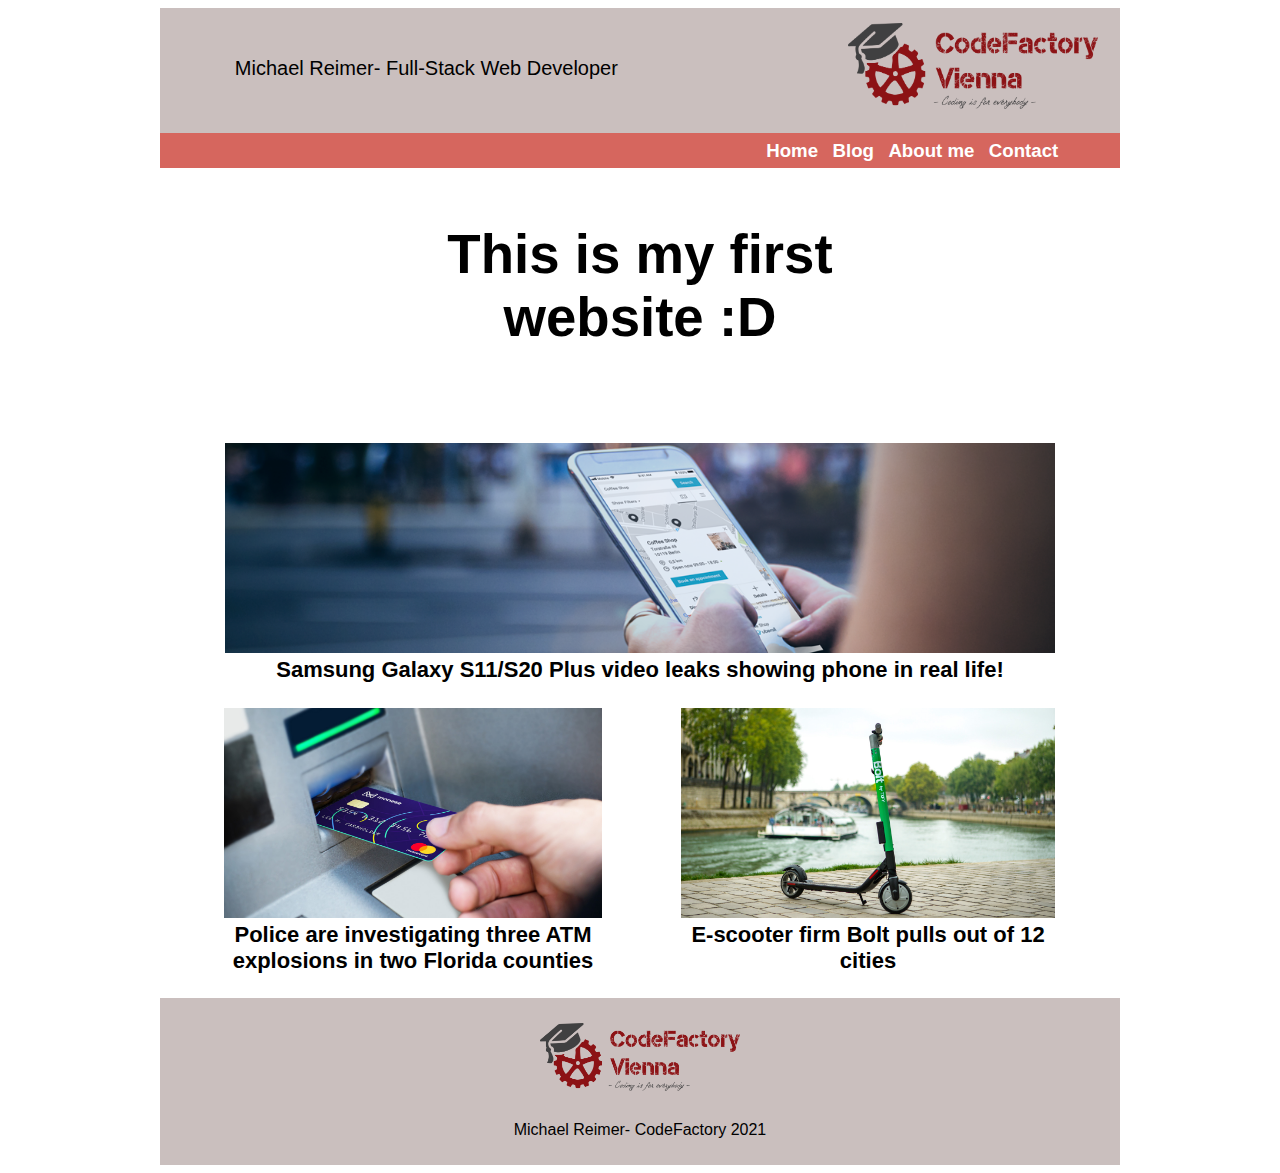
<file: index.html>
<!DOCTYPE html>
<html lang="en">
<head>
    <meta charset="UTF-8">
    <meta http-equiv="X-UA-Compatible" content="IE=edge">
    <meta name="viewport" content="width=device-width, initial-scale=1.0">
    <link rel="stylesheet" type="text/css" href="general-stylsheet.css">
    <title>My first homepage</title>
</head>
<body>
    <div class="content">
        <header> <!-- header contains a banner div with 2 divs inside, one for the text, one for the logo; plus the nav bar -->
            <div id="banner"> <!-- whole banner div for the header section -->
                <div id=bannerbox1> <!-- outer box for the left banner text to position the text box inside -->
                    <div id="bannertext"> <!-- innter box for left side banner text -->
                        <p>Michael Reimer- Full-Stack Web Developer</p>
                    </div>
                </div>
                <div id=bannerbox2> <!-- outer box for the right bannerlogo box positioning -->
                    <div id="bannerlogo"> <!-- nnter box for right side banner logo -->
                        <img src="logo.png" alt="Logo">
                    </div>
                </div>
            </div>
            <div> <!-- Navbar div -->
                <nav>  
                    <ul>
                        <li><a href="/" class="nav-link">Home</a></li>
                        <li><a href="/link" class="nav-link">Blog</a></li>
                        <li><a href="/link" class="nav-link">About me</a></li>
                        <li><a href="/link" class="nav-link">Contact</a></li>
                    </ul>
                </nav>
            </div>
        </header>
    <main>
        <section> <!-- Hero Section -->
            <div>
                <h3>This is my first<br>website :D</h3>
            </div>
        </section>
        <article>
            <div class="article1"> <!-- created a div class "article1" that goes across the page -->
                <div class="acrosspageimg"> <!-- acrosspageimg class for img box sizing -->
                    <img src="Phone.png" alt="Phone">
                    <h2>Samsung Galaxy S11/S20 Plus video leaks showing phone in real life!</h2>
                </div>
            </div>
        </article>
        <div class="article2"> <!-- created a div class "article2" that only uses approx. half the page -->
                <article>
                    <div class="articlesmall"> <!-- articlesmall = div inside article2 to size half page width articles -->
                        <div class="halfpageimg"> <!-- halfpageimg class for img box sizing -->
                            <img src="Debit_card_ATM.jpg" alt="Debit-Card">
                        </div>
                        <h2>Police are investigating three ATM explosions in two Florida counties</h2>
                    </div>
                </article>
                <article>
                    <div class="articlesmall">
                        <div class="halfpageimg">
                            <img src="Taxify-Scooters.jpg" alt="Taxify-Scooters">
                        </div>
                        <h2>E-scooter firm Bolt pulls out of 12 cities</h2>
                    </div>
                </article>
        </div>
    </main>
    <footer>
        <img src="logo.png" alt="logo">
        <p>Michael Reimer- CodeFactory 2021</p>
    </footer>
</div>
</body>
</html>
</file>
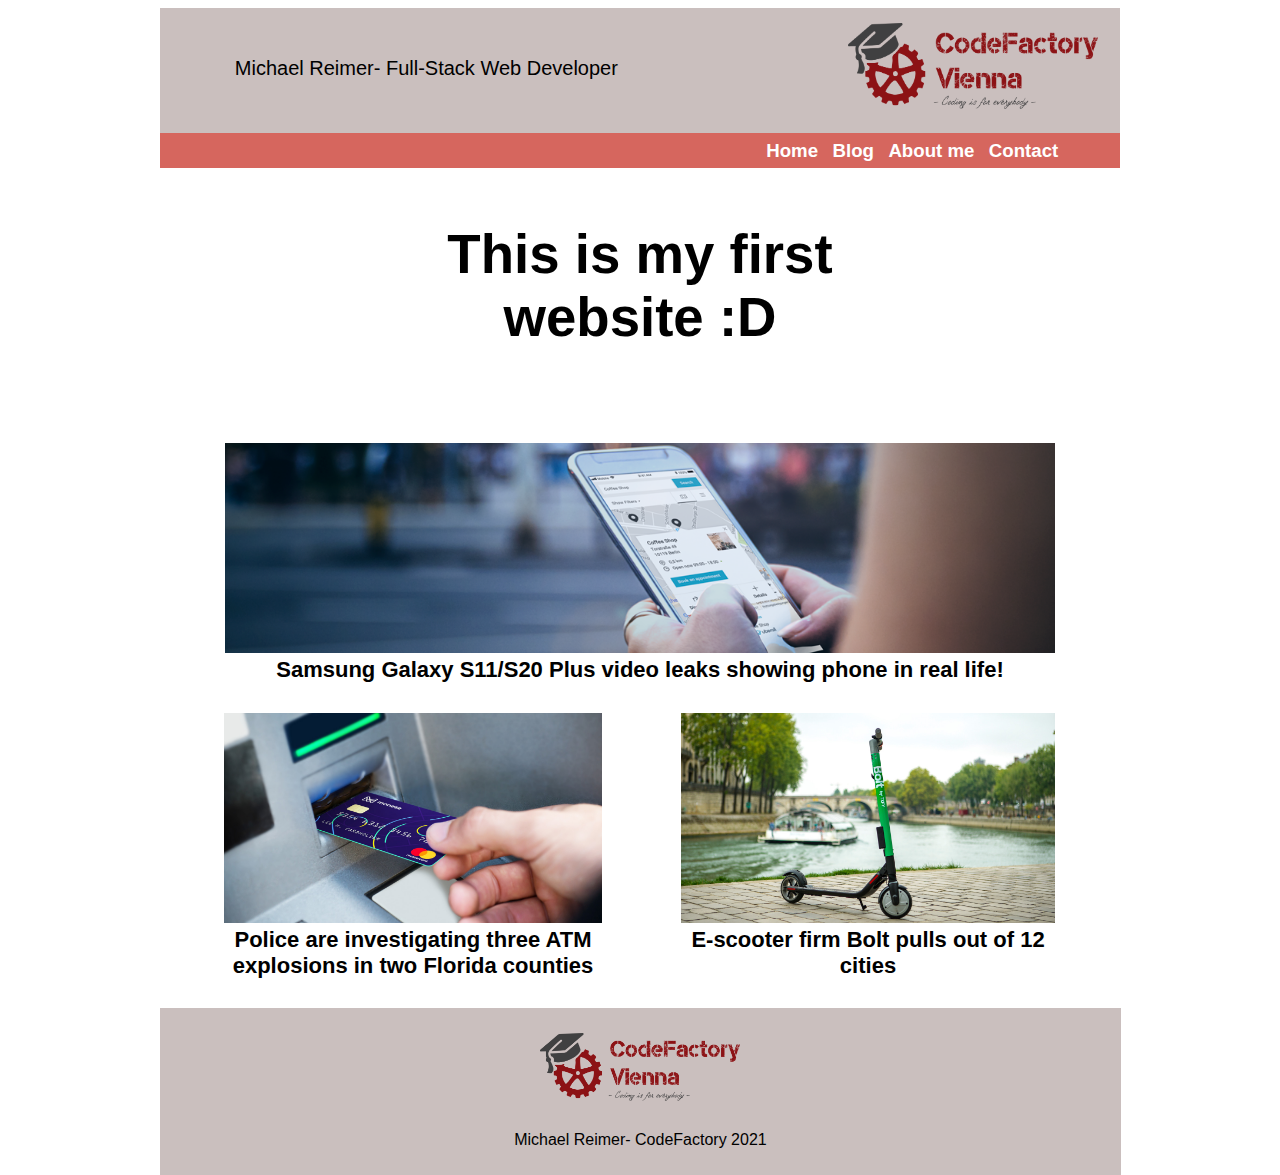
<file: html/index.html>
<!DOCTYPE html>
<html lang="en">
<head>
    <meta charset="UTF-8">
    <meta http-equiv="X-UA-Compatible" content="IE=edge">
    <meta name="viewport" content="width=device-width, initial-scale=1.0">
    <link rel="stylesheet" type="text/css" href="/css/index.css">
    <title>My first homepage</title>
</head>
<body>
    <div class="content">
        <header> <!-- header contains a banner div with 2 divs inside, one for the text, one for the logo; plus the nav bar -->
            <div id="banner"> <!-- whole banner div for the header section -->
                <div id=bannerbox1> <!-- outer box for the left banner text to position the text box inside -->
                    <div id="bannertext"> <!-- innter box for left side banner text -->
                        <p>Michael Reimer- Full-Stack Web Developer</p>
                    </div>
                </div>
                <div id=bannerbox2> <!-- outer box for the right bannerlogo box positioning -->
                    <div id="bannerlogo"> <!-- nnter box for right side banner logo -->
                        <img src="/img/logo.png" alt="Logo">
                    </div>
                </div>
            </div>
            <div> <!-- Navbar div -->
                <nav>  
                    <ul>
                        <li><a href="index.html" class="nav-link">Home</a></li>
                        <li><a href="blog.html" class="nav-link">Blog</a></li>
                        <li><a href="about_me.html" class="nav-link">About me</a></li>
                        <li><a href="contact.html" class="nav-link">Contact</a></li>
                    </ul>
                </nav>
            </div>
        </header>
        <main>
            <section> <!-- Hero Section -->
                <div>
                    <h3>This is my first<br>website :D</h3>
                </div>
            </section>
            <article>
                <div class="article1"> <!-- created a div class "article1" that goes across the page -->
                    <div class="acrosspageimg"> <!-- acrosspageimg class for img box sizing -->
                        <img src="/img/Phone.png" alt="Phone">
                        <h2>Samsung Galaxy S11/S20 Plus video leaks showing phone in real life!</h2>
                    </div>
                </div>
            </article>
            <div class="article2"> <!-- created a div class "article2" that only uses approx. half the page -->
                <article>
                    <div class="articlesmall" id="small1"> <!-- articlesmall = div inside article2 to size half page width articles -->
                        <div class="halfpageimg"> <!-- halfpageimg class for img box sizing -->
                            <img src="/img/Debit_card_ATM.jpg" alt="Debit-Card">
                        </div>
                        <h2>Police are investigating three ATM explosions in two Florida counties</h2>
                    </div>
                </article>
                <article>
                    <div class="articlesmall" id="small2">
                        <div class="halfpageimg">
                            <img src="/img/Taxify-Scooters.jpg" alt="Taxify-Scooters">
                        </div>
                        <h2>E-scooter firm Bolt pulls out of 12 cities</h2>
                    </div>
                </article>
            </div>
        </main>
        <footer>
        <img src="/img/logo.png" alt="logo">
        <p>Michael Reimer- CodeFactory 2021</p>
        </footer>
    </div>
</body>
</html>
</file>
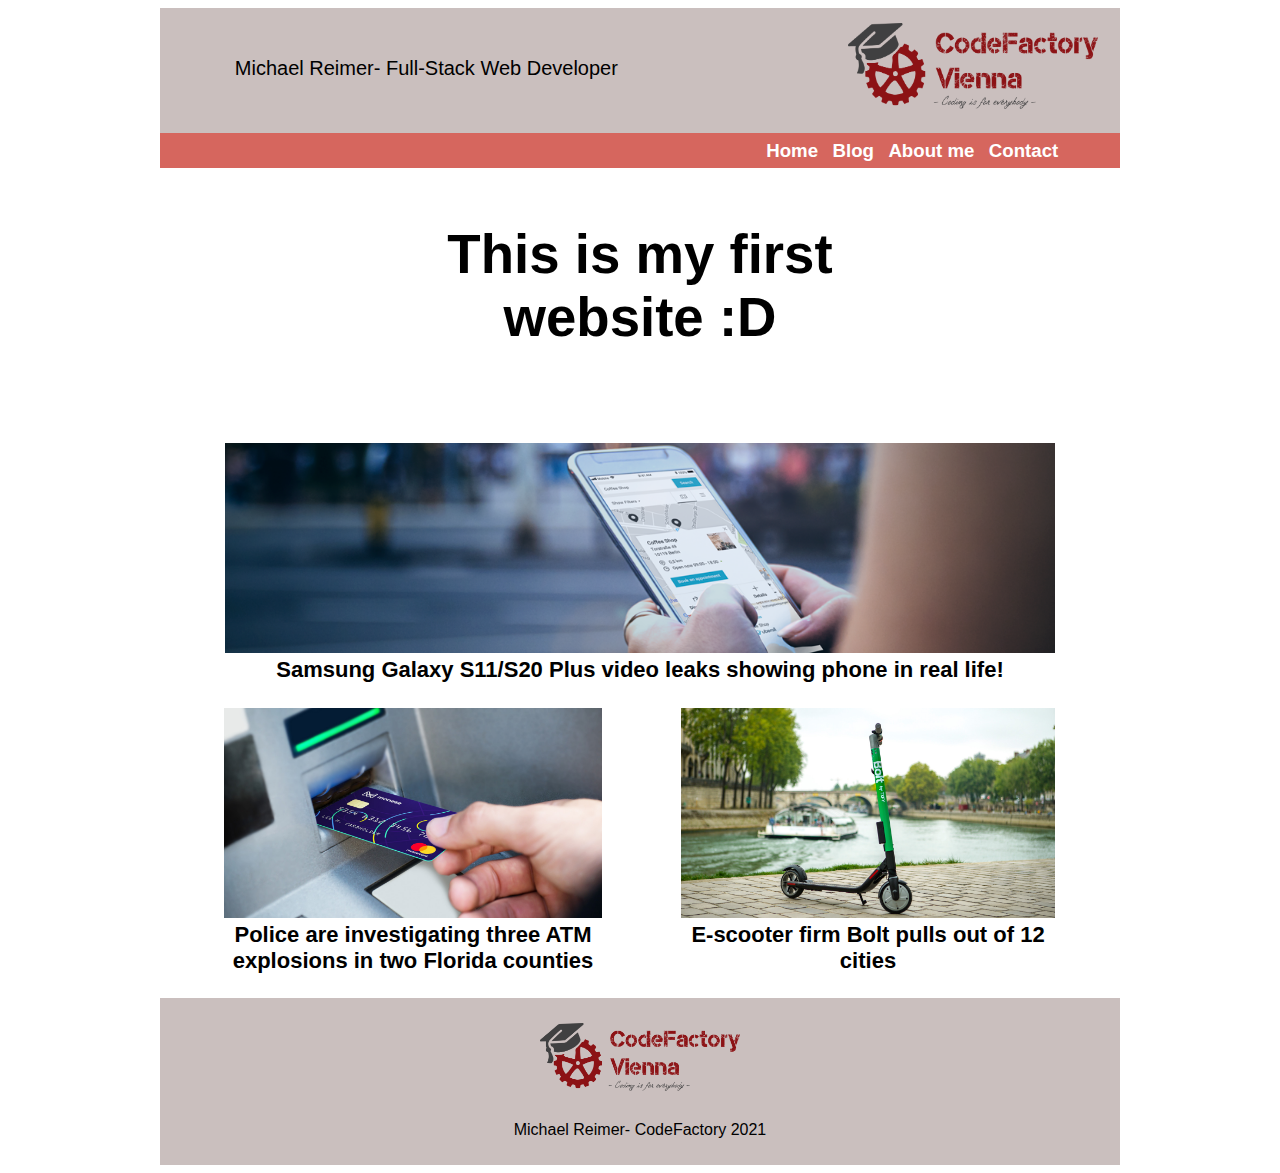
<file: about_me.html>
<!DOCTYPE html>
<html lang="en">
<head>
    <meta charset="UTF-8">
    <meta http-equiv="X-UA-Compatible" content="IE=edge">
    <meta name="viewport" content="width=device-width, initial-scale=1.0">
    <link rel="stylesheet" type="text/css" href="about_me.css">
    <title>My first homepage</title>
</head>
<body>
    <div class="content">
        <header> <!-- header contains a banner div with 2 divs inside, one for the text, one for the logo; plus the nav bar -->
            <div id="banner"> <!-- whole banner div for the header section -->
                <div id=bannerbox1> <!-- outer box for the left banner text to position the text box inside -->
                    <div id="bannertext"> <!-- innter box for left side banner text -->
                        <p>Michael Reimer- Full-Stack Web Developer</p>
                    </div>
                </div>
                <div id=bannerbox2> <!-- outer box for the right bannerlogo box positioning -->
                    <div id="bannerlogo"> <!-- nnter box for right side banner logo -->
                        <img src="logo.png" alt="Logo">
                    </div>
                </div>
            </div>
            <div> <!-- Navbar div -->
                <nav>  
                    <ul>
                        <li><a href="index.html" class="nav-link">Home</a></li>
                        <li><a href="blog.html" class="nav-link">Blog</a></li>
                        <li><a href="about_me.html" class="nav-link">About me</a></li>
                        <li><a href="contact.html" class="nav-link">Contact</a></li>
                    </ul>
                </nav>
            </div>
        </header>
    <main>
        <section> <!-- Hero Section -->
            <div>
                <h3>This is my first<br>website :D</h3>
            </div>
        </section>
        <article>
            <div class="article1"> <!-- created a div class "article1" that goes across the page -->
                <div class="acrosspageimg"> <!-- acrosspageimg class for img box sizing -->
                    <img src="Phone.png" alt="Phone">
                    <h2>Samsung Galaxy S11/S20 Plus video leaks showing phone in real life!</h2>
                </div>
            </div>
        </article>
        <div class="article2"> <!-- created a div class "article2" that only uses approx. half the page -->
                <article>
                    <div class="articlesmall"> <!-- articlesmall = div inside article2 to size half page width articles -->
                        <div class="halfpageimg"> <!-- halfpageimg class for img box sizing -->
                            <img src="Debit_card_ATM.jpg" alt="Debit-Card">
                        </div>
                        <h2>Police are investigating three ATM explosions in two Florida counties</h2>
                    </div>
                </article>
                <article>
                    <div class="articlesmall">
                        <div class="halfpageimg">
                            <img src="Taxify-Scooters.jpg" alt="Taxify-Scooters">
                        </div>
                        <h2>E-scooter firm Bolt pulls out of 12 cities</h2>
                    </div>
                </article>
        </div>
    </main>
    <footer>
        <img src="logo.png" alt="logo">
        <p>Michael Reimer- CodeFactory 2021</p>
    </footer>
</div>
</body>
</html>
</file>
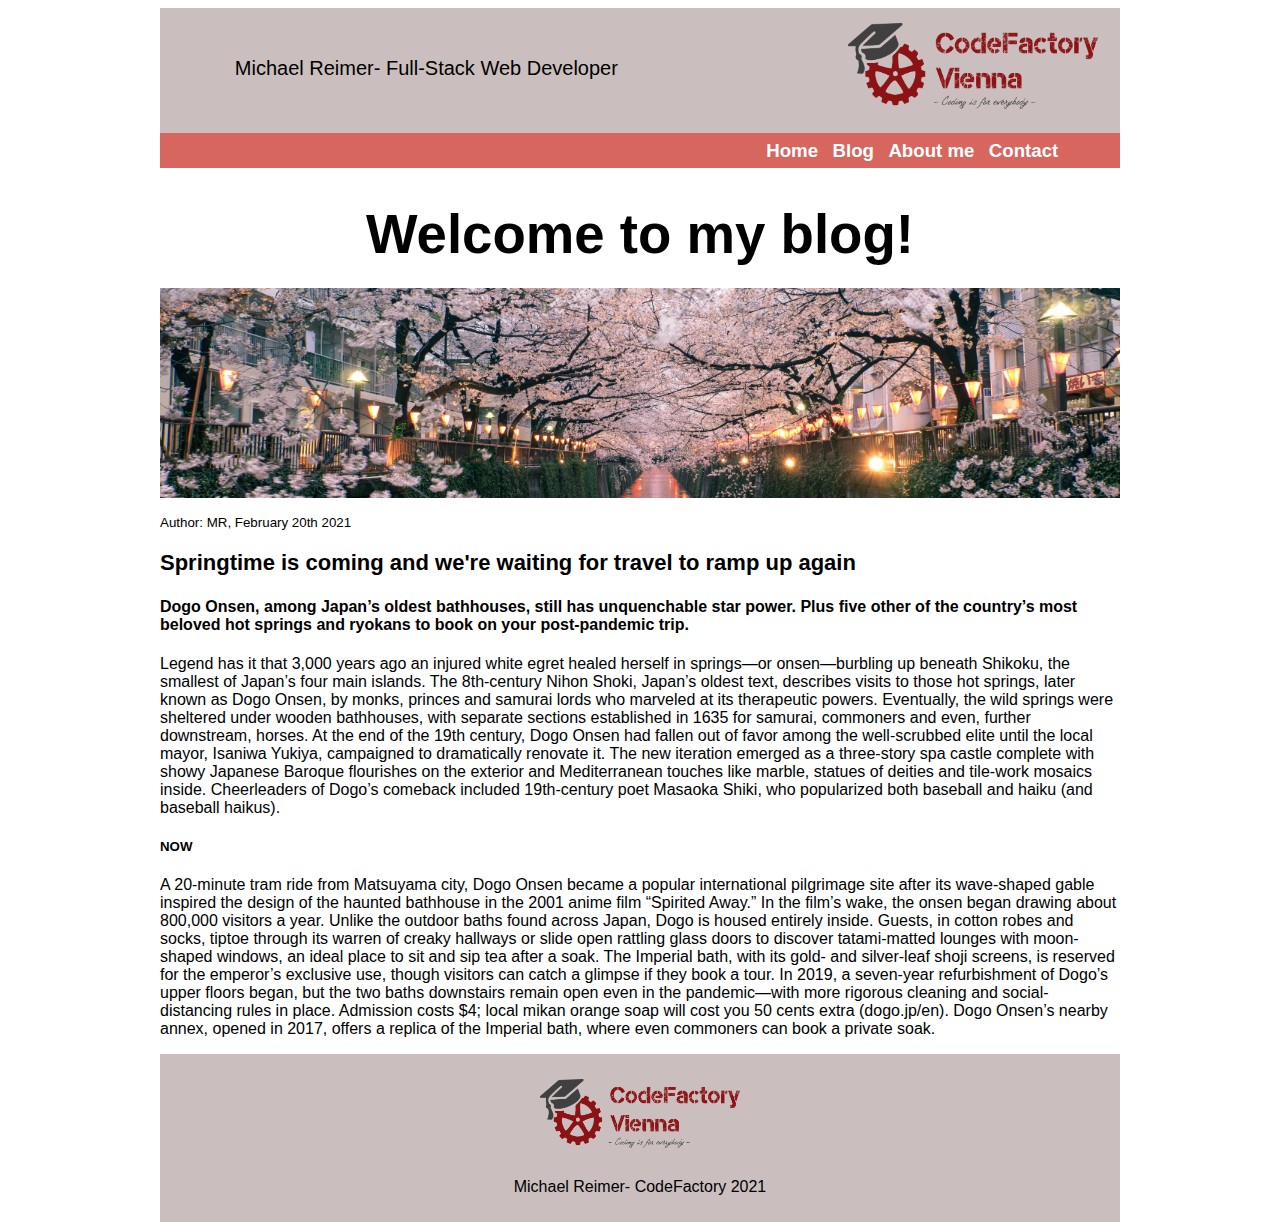
<file: blog.html>
<!DOCTYPE html>
<html lang="en">
<head>
    <meta charset="UTF-8">
    <meta http-equiv="X-UA-Compatible" content="IE=edge">
    <meta name="viewport" content="width=device-width, initial-scale=1.0">
    <link rel="stylesheet" type="text/css" href="blog.css">
    <title>My first blog page</title>
</head>
<body>
    <div class="content">
        <header> <!-- header contains a banner div with 2 divs inside, one for the text, one for the logo; plus the nav bar -->
            <div id="banner"> <!-- whole banner div for the header section -->
                <div id=bannerbox1> <!-- outer box for the left banner text to position the text box inside -->
                    <div id="bannertext"> <!-- innter box for left side banner text -->
                        <p>Michael Reimer- Full-Stack Web Developer</p>
                    </div>
                </div>
                <div id=bannerbox2> <!-- outer box for the right bannerlogo box positioning -->
                    <div id="bannerlogo"> <!-- nnter box for right side banner logo -->
                        <img src="logo.png" alt="Logo">
                    </div>
                </div>
            </div>
            <div> <!-- Navbar div -->
                <nav>  
                    <ul>
                        <li><a href="index.html" class="nav-link">Home</a></li>
                        <li><a href="blog.html" class="nav-link">Blog</a></li>
                        <li><a href="about_me.html" class="nav-link">About me</a></li>
                        <li><a href="contact.html" class="nav-link">Contact</a></li>
                    </ul>
                </nav>
            </div>
        </header>
    <main>
        <section> <!-- Hero Section -->
            <div>
                <h3>Welcome to my blog!</h3>
            </div>
        </section>
        <article>
            <div class="article1"> <!-- created a div class "article1" that goes across the page -->
                <div class="acrosspageimg"> <!-- acrosspageimg class for img box sizing -->
                    <img src="spring1.webp" alt="springpic">
                </div>
                    <p class="author">Author: MR, February 20th 2021</p>
                    <h2>Springtime is coming and we're waiting for travel to ramp up again</h2>
                    <h4>Dogo Onsen, among Japan’s oldest bathhouses, still has unquenchable star power. Plus five other of the country’s most beloved hot springs and ryokans to book on your post-pandemic trip.</h4>
                    <p>Legend has it that 3,000 years ago an injured white egret healed herself in springs—or onsen—burbling up beneath Shikoku, the smallest of Japan’s four main islands. The 8th-century Nihon Shoki, Japan’s oldest text, describes visits to those hot springs, later known as Dogo Onsen, by monks, princes and samurai lords who marveled at its therapeutic powers. Eventually, the wild springs were sheltered under wooden bathhouses, with separate sections established in 1635 for samurai, commoners and even, further downstream, horses. At the end of the 19th century, Dogo Onsen had fallen out of favor among the well-scrubbed elite until the local mayor, Isaniwa Yukiya, campaigned to dramatically renovate it. The new iteration emerged as a three-story spa castle complete with showy Japanese Baroque flourishes on the exterior and Mediterranean touches like marble, statues of deities and tile-work mosaics inside. Cheerleaders of Dogo’s comeback included 19th-century poet Masaoka Shiki, who popularized both baseball and haiku (and baseball haikus).
                    <h5>NOW</h5>
                    A 20-minute tram ride from Matsuyama city, Dogo Onsen became a popular international pilgrimage site after its wave-shaped gable inspired the design of the haunted bathhouse in the 2001 anime film “Spirited Away.” In the film’s wake, the onsen began drawing about 800,000 visitors a year. Unlike the outdoor baths found across Japan, Dogo is housed entirely inside. Guests, in cotton robes and socks, tiptoe through its warren of creaky hallways or slide open rattling glass doors to discover tatami-matted lounges with moon-shaped windows, an ideal place to sit and sip tea after a soak. The Imperial bath, with its gold- and silver-leaf shoji screens, is reserved for the emperor’s exclusive use, though visitors can catch a glimpse if they book a tour. In 2019, a seven-year refurbishment of Dogo’s upper floors began, but the two baths downstairs remain open even in the pandemic—with more rigorous cleaning and social-distancing rules in place. Admission costs $4; local mikan orange soap will cost you 50 cents extra (dogo.jp/en). Dogo Onsen’s nearby annex, opened in 2017, offers a replica of the Imperial bath, where even commoners can book a private soak.</p>
            </div>
        </article>
    </main>
    <footer>
        <img src="logo.png" alt="logo">
        <p>Michael Reimer- CodeFactory 2021</p>
    </footer>
</div>
</body>
</html>
</file>
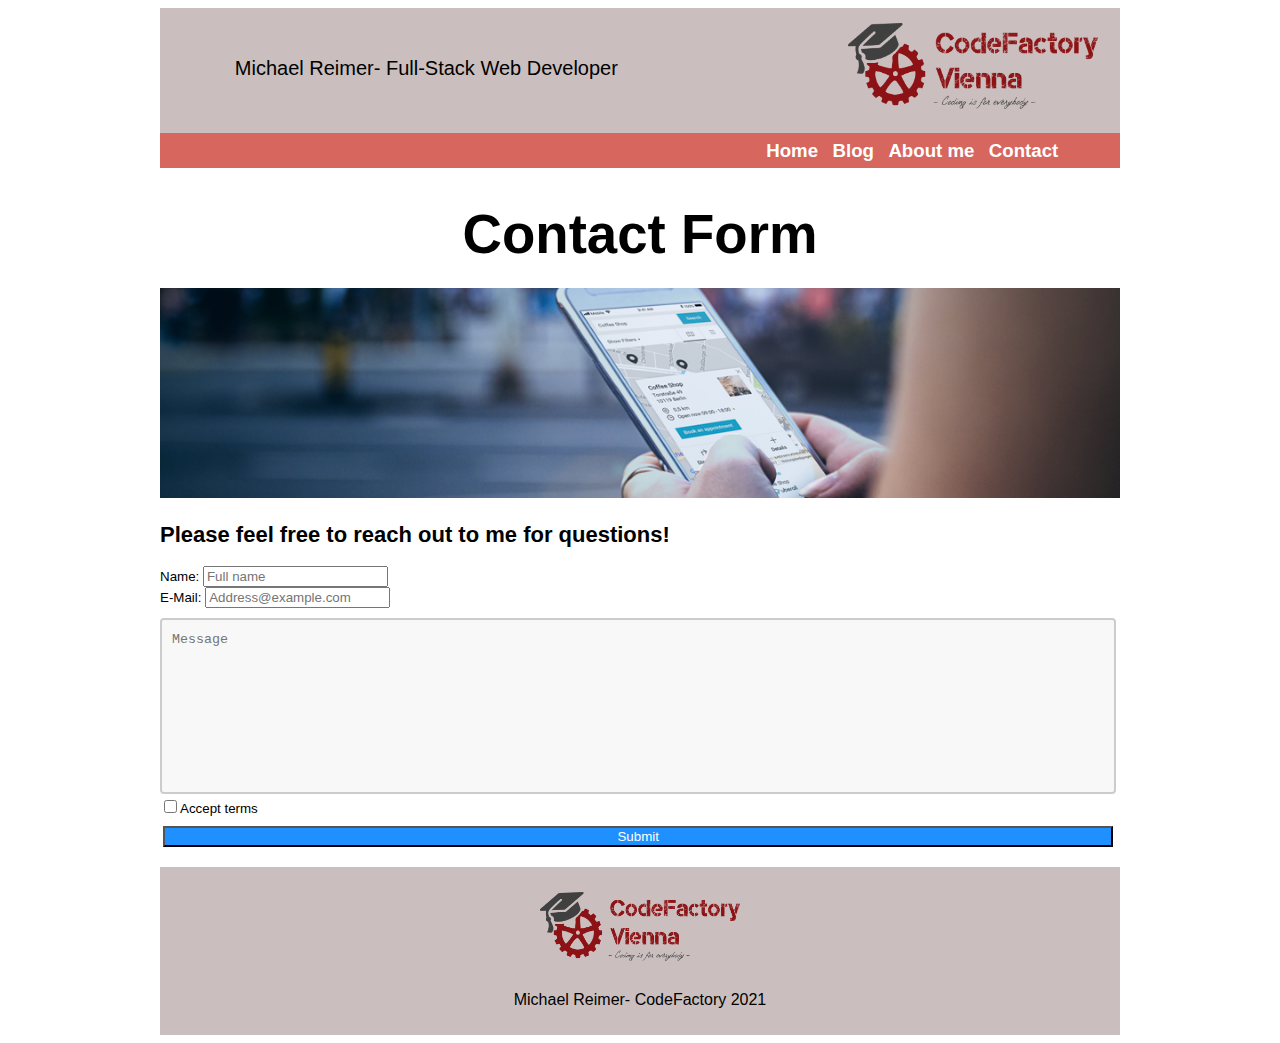
<file: contact.html>
<!DOCTYPE html>
<html lang="en">
<head>
    <meta charset="UTF-8">
    <meta http-equiv="X-UA-Compatible" content="IE=edge">
    <meta name="viewport" content="width=device-width, initial-scale=1.0">
    <link rel="stylesheet" type="text/css" href="contact.css">
    <title>My contact page</title>
</head>
<body>
    <div class="content">
        <header> <!-- header contains a banner div with 2 divs inside, one for the text, one for the logo; plus the nav bar -->
            <div id="banner"> <!-- whole banner div for the header section -->
                <div id=bannerbox1> <!-- outer box for the left banner text to position the text box inside -->
                    <div id="bannertext"> <!-- innter box for left side banner text -->
                        <p>Michael Reimer- Full-Stack Web Developer</p>
                    </div>
                </div>
                <div id=bannerbox2> <!-- outer box for the right bannerlogo box positioning -->
                    <div id="bannerlogo"> <!-- nnter box for right side banner logo -->
                        <img src="logo.png" alt="Logo">
                    </div>
                </div>
            </div>
            <div> <!-- Navbar div -->
                <nav>  
                    <ul>
                        <li><a href="index.html" class="nav-link">Home</a></li>
                        <li><a href="blog.html" class="nav-link">Blog</a></li>
                        <li><a href="about_me.html" class="nav-link">About me</a></li>
                        <li><a href="contact.html" class="nav-link">Contact</a></li>
                    </ul>
                </nav>
            </div>
        </header>
    <main>
        <section> <!-- Hero Section -->
            <div>
                <h3>Contact Form</h3>
            </div>
        </section>
        <article>
            <div class="article1"> <!-- created a div class "article1" that goes across the width of the page -->
                <div class="acrosspageimg"> <!-- acrosspageimg class for img box sizing -->
                    <img src="Phone.png" alt="Phone">
                    <h2>Please feel free to reach out to me for questions!</h2>
                    <form>
                        Name: <input name="name" type="text" placeholder="Full name"><br>
                        E-Mail: <input name="name" type="text" placeholder="Address@example.com"><br>
                        <textarea cols="20" name="comments" rows="10" placeholder="Message"></textarea><br>
                        <label><input name="terms" type="checkbox">Accept terms</label> <br>
                        <input type="submit" value="Submit">
                    </form>
                </div>
            </div>
        </article>
    </main>
    <footer>
        <img src="logo.png" alt="logo">
        <p>Michael Reimer- CodeFactory 2021</p>
    </footer>
</div>
</body>
</html>
</file>
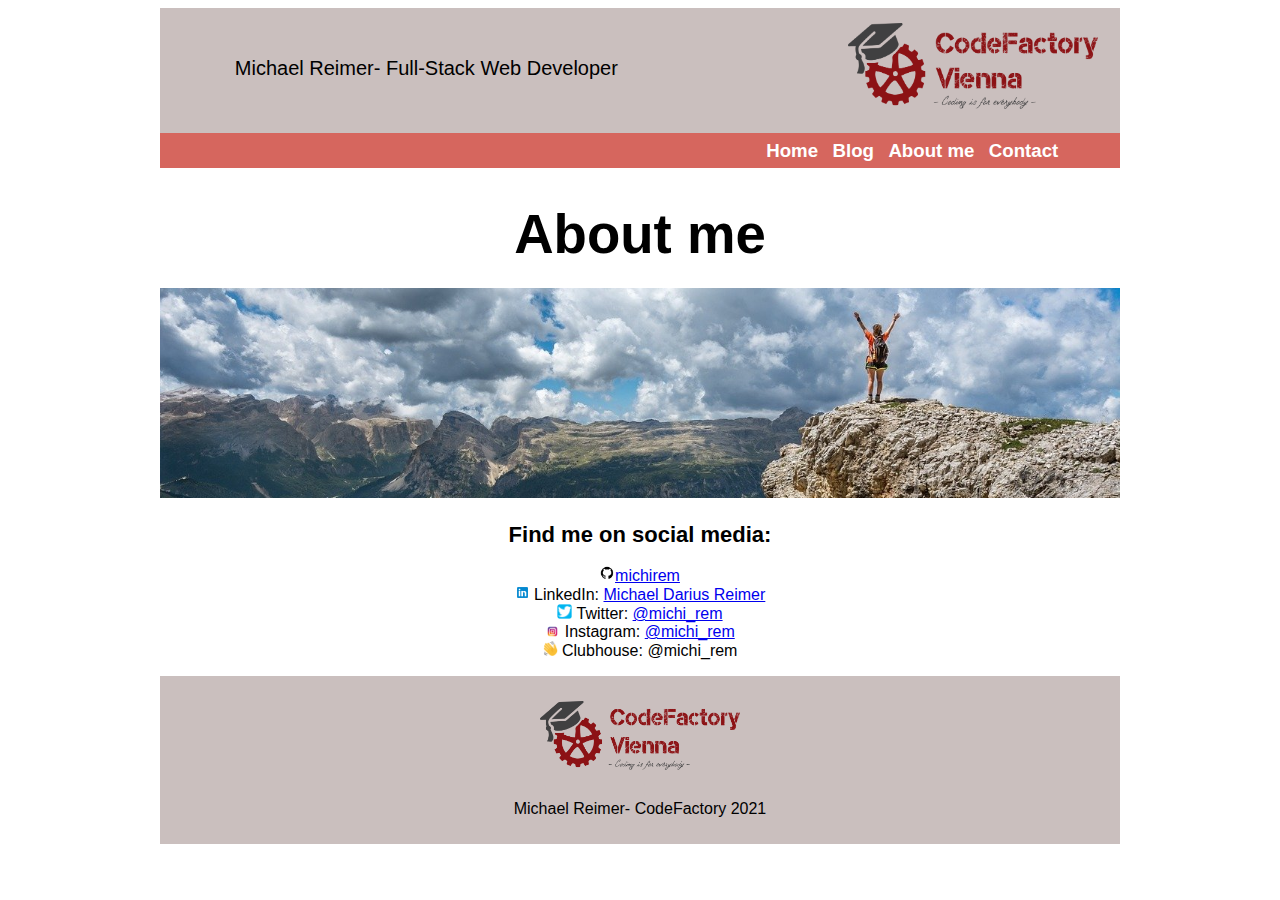
<file: html/about_me.html>
<!DOCTYPE html>
<html lang="en">
<head>
    <meta charset="UTF-8">
    <meta http-equiv="X-UA-Compatible" content="IE=edge">
    <meta name="viewport" content="width=device-width, initial-scale=1.0">
    <link rel="stylesheet" type="text/css" href="/css/about_me.css">
    <title>About me</title>
</head>
<body>
    <div class="content">
        <header> <!-- header contains a banner div with 2 divs inside, one for the text, one for the logo; plus the nav bar -->
            <div id="banner"> <!-- whole banner div for the header section -->
                <div id=bannerbox1> <!-- outer box for the left banner text to position the text box inside -->
                    <div id="bannertext"> <!-- innter box for left side banner text -->
                        <p>Michael Reimer- Full-Stack Web Developer</p>
                    </div>
                </div>
                <div id=bannerbox2> <!-- outer box for the right bannerlogo box positioning -->
                    <div id="bannerlogo"> <!-- nnter box for right side banner logo -->
                        <img src="/img/logo.png" alt="Logo">
                    </div>
                </div>
            </div>
            <div> <!-- Navbar div -->
                <nav>  
                    <ul>
                        <li><a href="index.html" class="nav-link">Home</a></li>
                        <li><a href="blog.html" class="nav-link">Blog</a></li>
                        <li><a href="about_me.html" class="nav-link">About me</a></li>
                        <li><a href="contact.html" class="nav-link">Contact</a></li>
                    </ul>
                </nav>
            </div>
        </header>
        <main>
            <section> <!-- Hero Section -->
                <div>
                    <h3>About me</h3>
                </div>
            </section>
            <article>
                <div class="article1"> <!-- created a div class "article1" that goes across the page -->
                    <div class="acrosspageimg"> <!-- acrosspageimg class for img box sizing -->
                        <img src="/img/person.jpg" alt="Person_on_mountain">
                    </div>
                    <div id="aboutme">
                        <h2>Find me on social media:</h2>
                        <p>
                        <img class="logo" src="/img/githublogo.png" alt="Githublogo"><a href="https://github.com/michirem">michirem</a><br>
                        <img class="logo" src="/img/linkedin.png" alt="Linkedinlogo"> LinkedIn: <a href="https://www.linkedin.com/in/michael-darius-reimer-24b0141b9">Michael Darius Reimer</a><br>
                        <img class="logo" src="/img/Twitter.png" alt="Twitterlogo"> Twitter: <a href="https://twitter.com/michi_rem">@michi_rem</a><br>
                        <img class="logo" src="/img/instalogo.png" alt="Instalogo"> Instagram: <a href="https://www.instagram.com/michi_rem/">@michi_rem</a><br>
                        <img class="logo" src="/img/clubhouse.png" alt="Clubhouselogo"> Clubhouse: @michi_rem
                        </p>
                    </div>
                </div>
            </article>
        </main>
        <footer>
            <img src="/img/logo.png" alt="logo">
            <p>Michael Reimer- CodeFactory 2021</p>
        </footer>
    </div>
</body>
</html>
</file>
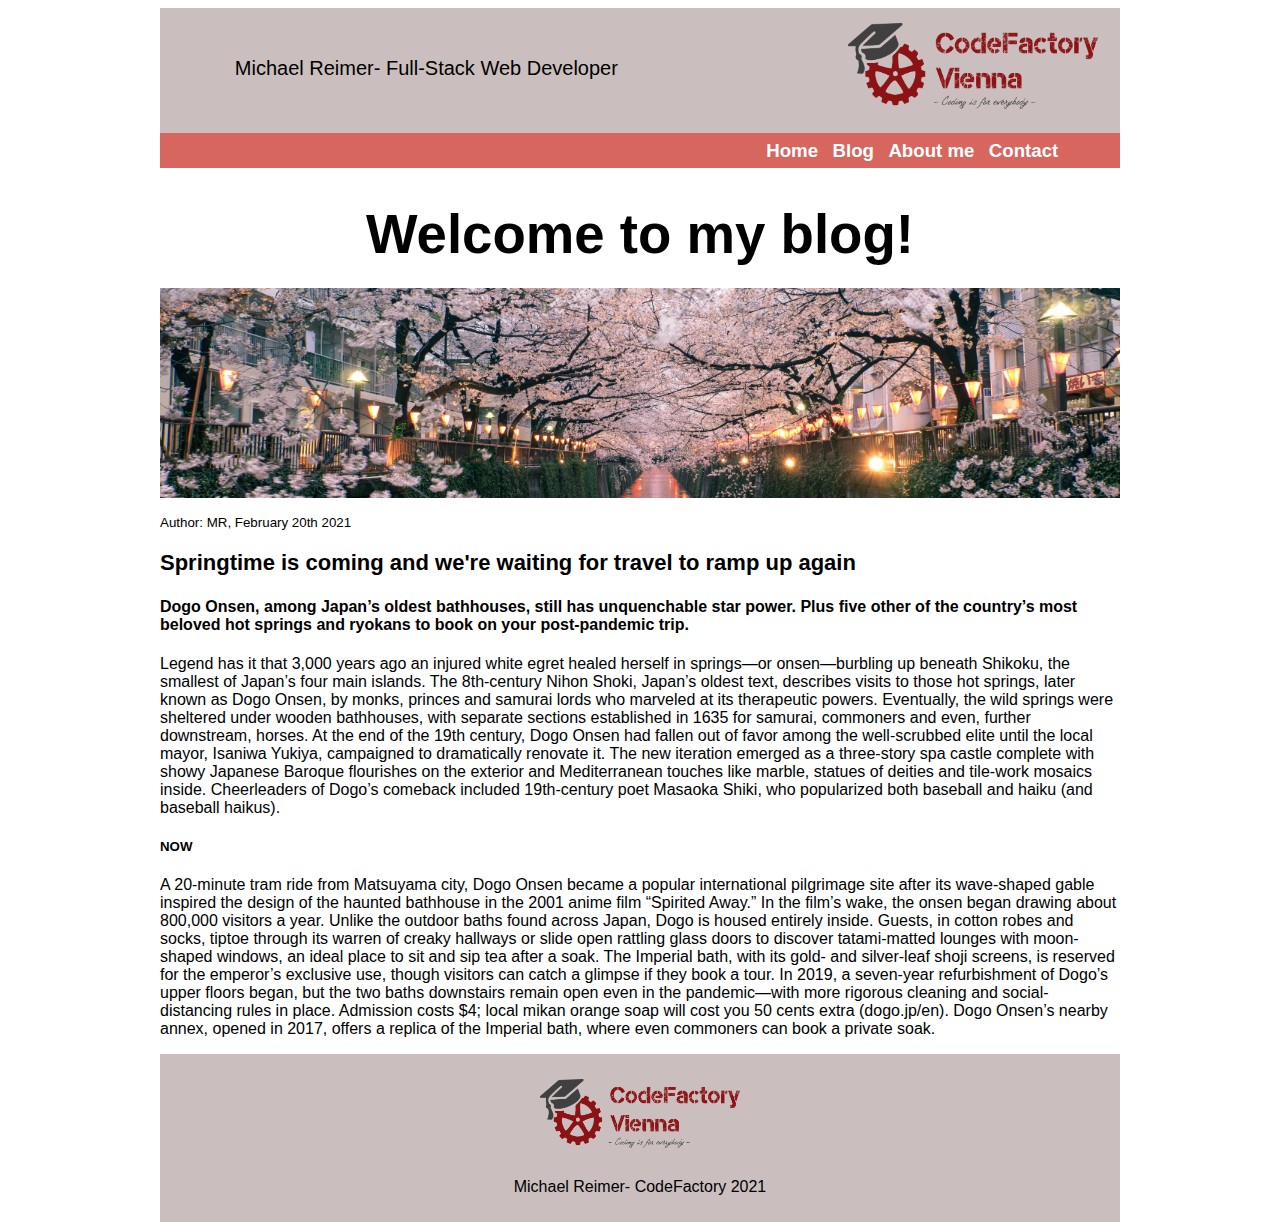
<file: html/blog.html>
<!DOCTYPE html>
<html lang="en">
<head>
    <meta charset="UTF-8">
    <meta http-equiv="X-UA-Compatible" content="IE=edge">
    <meta name="viewport" content="width=device-width, initial-scale=1.0">
    <link rel="stylesheet" type="text/css" href="/css/blog.css">
    <title>My first blog page</title>
</head>
<body>
    <div class="content">
        <header> <!-- header contains a banner div with 2 divs inside, one for the text, one for the logo; plus the nav bar -->
            <div id="banner"> <!-- whole banner div for the header section -->
                <div id=bannerbox1> <!-- outer box for the left banner text to position the text box inside -->
                    <div id="bannertext"> <!-- innter box for left side banner text -->
                        <p>Michael Reimer- Full-Stack Web Developer</p>
                    </div>
                </div>
                <div id=bannerbox2> <!-- outer box for the right bannerlogo box positioning -->
                    <div id="bannerlogo"> <!-- nnter box for right side banner logo -->
                        <img src="/img/logo.png" alt="Logo">
                    </div>
                </div>
            </div>
            <div> <!-- Navbar div -->
                <nav>  
                    <ul>
                        <li><a href="index.html" class="nav-link">Home</a></li>
                        <li><a href="blog.html" class="nav-link">Blog</a></li>
                        <li><a href="about_me.html" class="nav-link">About me</a></li>
                        <li><a href="contact.html" class="nav-link">Contact</a></li>
                    </ul>
                </nav>
            </div>
        </header>
        <main>
            <section> <!-- Hero Section -->
                <div>
                    <h3>Welcome to my blog!</h3>
                </div>
            </section>
            <article>
                <div class="article1"> <!-- created a div class "article1" that goes across the page -->
                    <div class="acrosspageimg"> <!-- acrosspageimg class for img box sizing -->
                        <img src="/img/spring1.webp" alt="springpic">
                    </div>
                    <p class="author">Author: MR, February 20th 2021</p>
                    <h2>Springtime is coming and we're waiting for travel to ramp up again</h2>
                    <h4>Dogo Onsen, among Japan’s oldest bathhouses, still has unquenchable star power.
                        Plus five other of the country’s most beloved hot springs and ryokans to book on your post-pandemic trip.</h4>
                    <p>Legend has it that 3,000 years ago an injured white egret healed herself in springs—or onsen—burbling up beneath Shikoku,
                        the smallest of Japan’s four main islands. The 8th-century Nihon Shoki, Japan’s oldest text, describes visits to those hot
                        springs, later known as Dogo Onsen, by monks, princes and samurai lords who marveled at its therapeutic powers. Eventually,
                        the wild springs were sheltered under wooden bathhouses, with separate sections established in 1635 for samurai, commoners
                        and even, further downstream, horses. At the end of the 19th century, Dogo Onsen had fallen out of favor among the
                        well-scrubbed elite until the local mayor, Isaniwa Yukiya, campaigned to dramatically renovate it. The new iteration
                        emerged as a three-story spa castle complete with showy Japanese Baroque flourishes on the exterior and Mediterranean
                        touches like marble, statues of deities and tile-work mosaics inside. Cheerleaders of Dogo’s comeback included 19th-century
                        poet Masaoka Shiki, who popularized both baseball and haiku (and baseball haikus).</p>
                    <h5>NOW</h5>
                    <p>A 20-minute tram ride from Matsuyama city, Dogo Onsen became a popular international pilgrimage
                        site after its wave-shaped gable inspired the design of the haunted bathhouse in the 2001 anime film “Spirited Away.”
                        In the film’s wake, the onsen began drawing about 800,000 visitors a year. Unlike the outdoor baths found across Japan,
                        Dogo is housed entirely inside. Guests, in cotton robes and socks, tiptoe through its warren of creaky hallways or slide
                        open rattling glass doors to discover tatami-matted lounges with moon-shaped windows, an ideal place to sit and sip tea
                        after a soak. The Imperial bath, with its gold- and silver-leaf shoji screens, is reserved for the emperor’s exclusive use,
                        though visitors can catch a glimpse if they book a tour. In 2019, a seven-year refurbishment of Dogo’s upper floors began,
                        but the two baths downstairs remain open even in the pandemic—with more rigorous cleaning and social-distancing rules in
                        place. Admission costs $4; local mikan orange soap will cost you 50 cents extra (dogo.jp/en). Dogo Onsen’s nearby annex,
                        opened in 2017, offers a replica of the Imperial bath, where even commoners can book a private soak.</p>
                </div>
            </article>
        </main>
        <footer>
            <img src="/img/logo.png" alt="logo">
            <p>Michael Reimer- CodeFactory 2021</p>
        </footer>
    </div>
</body>
</html>
</file>
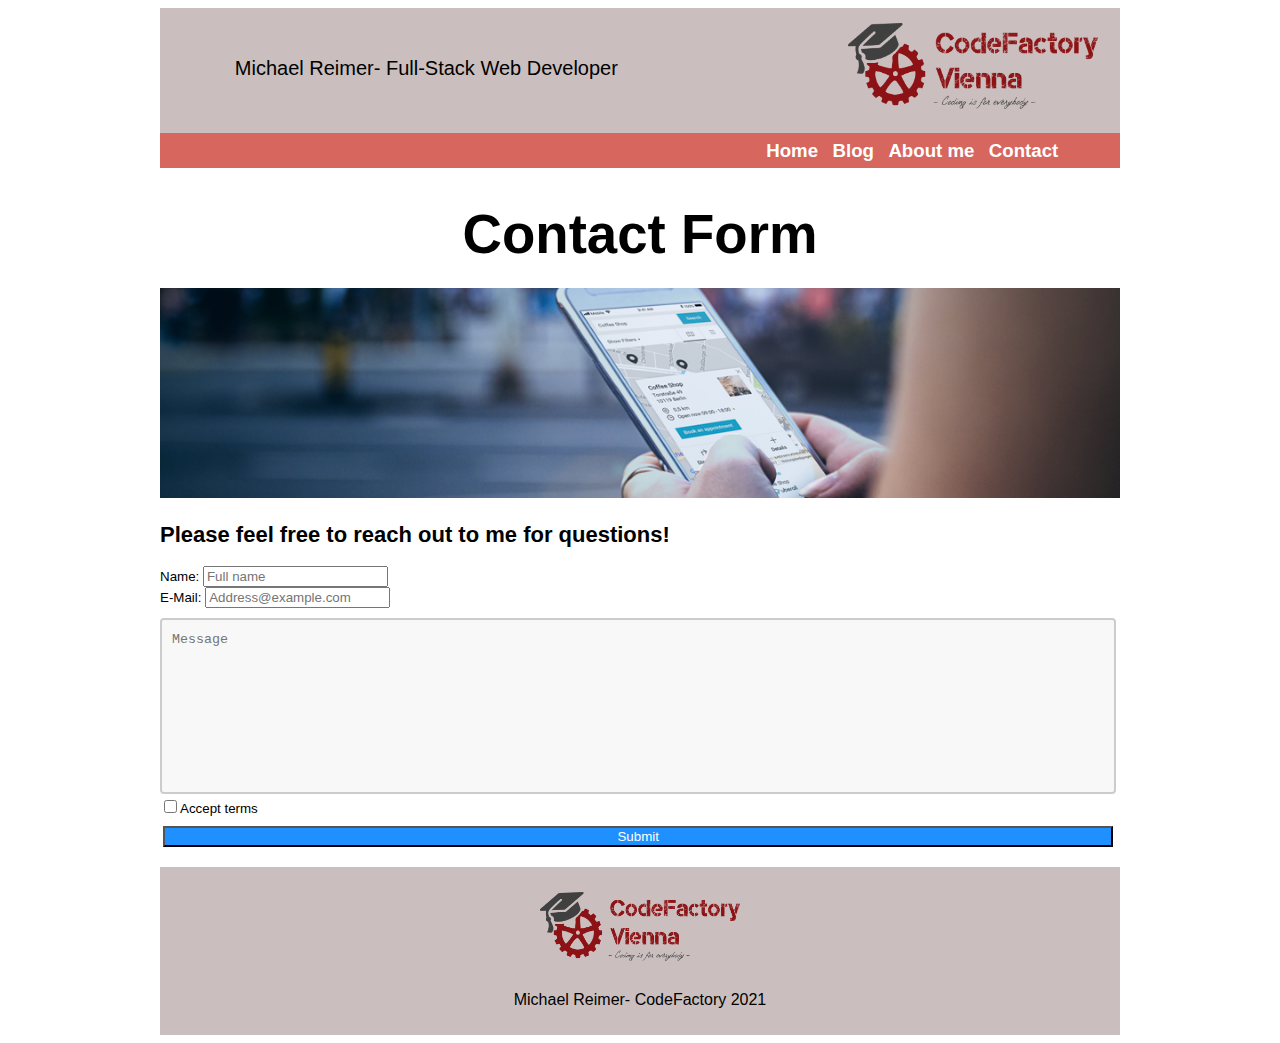
<file: html/contact.html>
<!DOCTYPE html>
<html lang="en">
<head>
    <meta charset="UTF-8">
    <meta http-equiv="X-UA-Compatible" content="IE=edge">
    <meta name="viewport" content="width=device-width, initial-scale=1.0">
    <link rel="stylesheet" type="text/css" href="/css/contact.css">
    <title>My contact page</title>
</head>
<body>
    <div class="content">
        <header> <!-- header contains a banner div with 2 divs inside, one for the text, one for the logo; plus the nav bar -->
            <div id="banner"> <!-- whole banner div for the header section -->
                <div id=bannerbox1> <!-- outer box for the left banner text to position the text box inside -->
                    <div id="bannertext"> <!-- innter box for left side banner text -->
                        <p>Michael Reimer- Full-Stack Web Developer</p>
                    </div>
                </div>
                <div id=bannerbox2> <!-- outer box for the right bannerlogo box positioning -->
                    <div id="bannerlogo"> <!-- nnter box for right side banner logo -->
                        <img src="/img/logo.png" alt="Logo">
                    </div>
                </div>
            </div>
            <div> <!-- Navbar div -->
                <nav>  
                    <ul>
                        <li><a href="index.html" class="nav-link">Home</a></li>
                        <li><a href="blog.html" class="nav-link">Blog</a></li>
                        <li><a href="about_me.html" class="nav-link">About me</a></li>
                        <li><a href="contact.html" class="nav-link">Contact</a></li>
                    </ul>
                </nav>
            </div>
        </header>
        <main>
            <section> <!-- Hero Section -->
                <div>
                    <h3>Contact Form</h3>
                </div>
            </section>
            <article>
                <div class="article1"> <!-- created a div class "article1" that goes across the width of the page -->
                    <div class="acrosspageimg"> <!-- acrosspageimg class for img box sizing -->
                        <img src="/img/Phone.png" alt="Phone">
                        <h2>Please feel free to reach out to me for questions!</h2>
                        <form>
                            Name: <input name="name" type="text" placeholder="Full name"><br>
                            E-Mail: <input name="name" type="text" placeholder="Address@example.com"><br>
                            <textarea cols="20" name="comments" rows="10" placeholder="Message"></textarea><br>
                            <label><input name="terms" type="checkbox">Accept terms</label> <br>
                            <input type="submit" value="Submit">
                        </form>
                    </div>
                </div>
            </article>
        </main>
        <footer>
            <img src="/img/logo.png" alt="logo">
            <p>Michael Reimer- CodeFactory 2021</p>
        </footer>
    </div>
</body>
</html>
</file>
<file: general-stylsheet.css>
/* General styling*/

body {
    font-family: Arial, Helvetica, sans-serif;
    box-sizing: border-box;
}

.content {
    max-width: 960px;
    margin: auto;
}

/* header background */
header {
    background-color: rgb(202, 191, 190);
 }

/* banner styling */

#banner {
    height: 125px;
}

#bannerbox1 { /* outer box for the left banner text to position the text box inside */
    height: 125px;
    width: 45%;
    float:left;
}

#bannertext { /* innter box for left side banner text */
    float: left;
    position: relative;
    top: 15%;
    left: 15%;
    font-size: 15pt;
    padding: 10px;
}

#bannerbox2 { /* outer box for the right bannerlogo box positioning */
    height: 125px;
    width: 45%;
    float:right;
}

#bannerlogo { /* innter box for right side banner logo */
    float: right;
    position: relative;
    top: 12%;
    right: 5%;
}

#bannerlogo img {
    width: 250px;
}

/* Navigation bar styling */

nav {
    background-color: rgb(214, 102, 94);
    height: 35px;
}

nav ul {
    list-style-type: none;
    margin: 0;
    padding: 0;
    text-align: right;
    margin-right: 1.5cm;
}

nav ul li {
    display: inline;
    margin: 5px;
    font-size: 14pt;
    position: relative;
    top: 7px;
}

a.nav-link {
    color: white;
    text-decoration: none;
    font-weight: bold;
}

/* main styling */

main {
    background-color: white;
}

/* section styling */

section {
    font-size: 35pt;
    font-weight: bolder;
    text-align: center;
}

section div {
    height: 220px;
}

/* article styling */

.article1 { /* article1 uses the whole width of the page */
    text-align: center;
    height: 250px;
    margin: 0;
    padding-bottom: 15px;
}

.acrosspageimg img {
    object-fit: cover;
    object-position: 10% 50%;
    width: 830px;
    height: 210px;
}

article h2 {
    font-size: 16.5pt;
    font-weight: bold;
    position: relative;
    bottom: 10px;
    margin: 0;
    padding: 10px;
}

.article2 { /* article1 uses almost half the width of the page */
    text-align: center;
    height: 290px;
}

.articlesmall {
    float:left;
    width: 390px;
    text-align: center;
    margin-left: 58px;
    margin-right: 7px;
    padding: 0;
    background-color: white;
}

.halfpageimg img {
    height: 210px;
}

/* footer styling */

footer {
    background-color: rgb(202, 191, 190);
    text-align: center;
    font-size: 12pt;
    padding: 10px;
}

footer img {
    width: 200px;
    margin-top: 5px;
    margin-bottom: 10px;
    padding-top: 10px;
}
</file>
<file: css/index.css>
/* General styling*/

body {
    font-family: Arial, Helvetica, sans-serif;
    box-sizing: border-box;
}

.content {
    max-width: 960px;
    margin: auto;
}

/* header background */
header {
    background-color: rgb(202, 191, 190);
 }

/* banner styling */

#banner {
    height: 125px;
}

#bannerbox1 { /* outer box for the left banner text to position the text box inside */
    height: 125px;
    width: 45%;
    float:left;
}

#bannertext { /* innter box for left side banner text */
    float: left;
    position: relative;
    top: 15%;
    left: 15%;
    font-size: 15pt;
    padding: 10px;
}

#bannerbox2 { /* outer box for the right bannerlogo box positioning */
    height: 125px;
    width: 45%;
    float:right;
}

#bannerlogo { /* innter box for right side banner logo */
    float: right;
    position: relative;
    top: 12%;
    right: 5%;
}

#bannerlogo img {
    width: 250px;
}

/* Navigation bar styling */

nav {
    background-color: rgb(214, 102, 94);
    height: 35px;
}

nav ul {
    list-style-type: none;
    margin: 0;
    padding: 0;
    text-align: right;
    margin-right: 1.5cm;
}

nav ul li {
    display: inline;
    margin: 5px;
    font-size: 14pt;
    position: relative;
    top: 7px;
}

a.nav-link {
    color: white;
    text-decoration: none;
    font-weight: bold;
}

/* main styling */

main {
    background-color: white;
}

/* section styling */

section {
    font-size: 35pt;
    font-weight: bolder;
    text-align: center;
}

section div {
    height: 220px;
}

/* article styling */

.article1 { /* article1 uses the whole width of the page */
    text-align: center;
    height: 270px;
    margin: 0;
}

.acrosspageimg img {
    object-fit: cover;
    object-position: 10% 50%;
    width: 830px;
    height: 210px;
}

article h2 {
    font-size: 16.5pt;
    font-weight: bold;
    position: relative;
    bottom: 10px;
    margin: 0;
    padding: 10px;
}

.article2 { /* article1 uses almost half the width of the page */
    text-align: center;
    height: 295px;
}

.articlesmall {
    width: 390px;
    height: 290px;
    float: left;
    text-align: center;
    margin-left: 58px;
    margin-right: 7px;
    padding: 0;
    background-color: white;
}

#small1 {
    
}

#small2 {
    
}

.halfpageimg img {
    height: 210px;
}

/* footer styling */

footer {
    float:left;
    width: 98%;
    background-color: rgb(202, 191, 190);
    text-align: center;
    font-size: 12pt;
    padding: 10px;
}

footer img {
    width: 200px;
    margin-top: 5px;
    margin-bottom: 10px;
    padding-top: 10px;
}
</file>
<file: about_me.css>
/* General styling*/

body {
    font-family: Arial, Helvetica, sans-serif;
    box-sizing: border-box;
}

.content {
    max-width: 960px;
    margin: auto;
}

/* header background */
header {
    background-color: rgb(202, 191, 190);
 }

/* banner styling */

#banner {
    height: 125px;
}

#bannerbox1 { /* outer box for the left banner text to position the text box inside */
    height: 125px;
    width: 45%;
    float:left;
}

#bannertext { /* innter box for left side banner text */
    float: left;
    position: relative;
    top: 15%;
    left: 15%;
    font-size: 15pt;
    padding: 10px;
}

#bannerbox2 { /* outer box for the right bannerlogo box positioning */
    height: 125px;
    width: 45%;
    float:right;
}

#bannerlogo { /* innter box for right side banner logo */
    float: right;
    position: relative;
    top: 12%;
    right: 5%;
}

#bannerlogo img {
    width: 250px;
}

/* Navigation bar styling */

nav {
    background-color: rgb(214, 102, 94);
    height: 35px;
}

nav ul {
    list-style-type: none;
    margin: 0;
    padding: 0;
    text-align: right;
    margin-right: 1.5cm;
}

nav ul li {
    display: inline;
    margin: 5px;
    font-size: 14pt;
    position: relative;
    top: 7px;
}

a.nav-link {
    color: white;
    text-decoration: none;
    font-weight: bold;
}

/* main styling */

main {
    background-color: white;
}

/* section styling */

section {
    font-size: 35pt;
    font-weight: bolder;
}

section div {
    height: 220px;
}

/* section styling */

section {
    text-align: center;
}

/* article styling */

.article1 { /* article1 uses the whole width of the page */
    text-align: center;
    height: 250px;
    margin: 0;
    padding-bottom: 15px;
}

.acrosspageimg img {
    object-fit: cover;
    object-position: 10% 50%;
    width: 830px;
    height: 210px;
}

article h2 {
    font-size: 16.5pt;
    font-weight: bold;
    position: relative;
    bottom: 10px;
    margin: 0;
    padding: 10px;
}

.article2 { /* article1 uses almost half the width of the page */
    text-align: center;
    height: 290px;
}

.articlesmall {
    float:left;
    width: 390px;
    text-align: center;
    margin-left: 58px;
    margin-right: 7px;
    padding: 0;
    background-color: white;
}

.halfpageimg img {
    height: 210px;
}

/* footer styling */

footer {
    background-color: rgb(202, 191, 190);
    text-align: center;
    font-size: 12pt;
    padding: 10px;
}

footer img {
    width: 200px;
    margin-top: 5px;
    margin-bottom: 10px;
    padding-top: 10px;
}
</file>
<file: blog.css>
/* General styling*/

body {
    font-family: Arial, Helvetica, sans-serif;
    box-sizing: border-box;
}

.content {
    max-width: 960px;
    margin: auto;
}

/* header background */

header {
    background-color: rgb(202, 191, 190);
}

/* banner styling */

#banner {
    height: 125px;
}

#bannerbox1 { /* outer box for the left banner text to position the text box inside */
    height: 125px;
    width: 45%;
    float:left;
}

#bannertext { /* innter box for left side banner text */
    float: left;
    position: relative;
    top: 15%;
    left: 15%;
    font-size: 15pt;
    padding: 10px;
}

#bannerbox2 { /* outer box for the right bannerlogo box positioning */
    height: 125px;
    width: 45%;
    float:right;
}

#bannerlogo { /* innter box for right side banner logo */
    float: right;
    position: relative;
    top: 12%;
    right: 5%;
}

#bannerlogo img {
    width: 250px;
}

/* Navigation bar styling */

nav {
    background-color: rgb(214, 102, 94);
    height: 35px;
}

nav ul {
    list-style-type: none;
    margin: 0;
    padding: 0;
    text-align: right;
    margin-right: 1.5cm;
}

nav ul li {
    display: inline;
    margin: 5px;
    font-size: 14pt;
    position: relative;
    top: 7px;
}

a.nav-link {
    color: white;
    text-decoration: none;
    font-weight: bold;
}

/* main styling */

main {
    background-color: white;
}

/* section styling */

section {
    font-size: 35pt;
    font-weight: bolder;
    text-align: center;
}

section div {
    height: 120px;
    display: inline-block;
}

section h3 {
    position: relative;
    bottom: 20px;
}

/* article styling */

.article1 { /* article1 uses the whole width of the page */
    margin: 0;
}

.acrosspageimg img {
    object-fit: cover;
    object-position: 10% 50%;
    width: 960px;
    height: 210px;
}

.author {
    font-size: 10pt;
}

article h2 {
    font-size: 16.5pt;
    text-align: left;
    font-weight: bold;
    position: relative;
    margin-top: 20px;
    padding: 0px;
}

/* footer styling */

footer {
    background-color: rgb(202, 191, 190);
    text-align: center;
    font-size: 12pt;
    padding: 10px;
}

footer img {
    width: 200px;
    margin-top: 5px;
    margin-bottom: 10px;
    padding-top: 10px;
}
</file>
<file: contact.css>
/* General styling*/

body {
    font-family: Arial, Helvetica, sans-serif;
    box-sizing: border-box;
}

.content {
    max-width: 960px;
    margin: auto;
}

/* header background */
header {
    background-color: rgb(202, 191, 190);
 }

/* banner styling */

#banner {
    height: 125px;
}

#bannerbox1 { /* outer box for the left banner text to position the text box inside */
    height: 125px;
    width: 45%;
    float:left;
}

#bannertext { /* innter box for left side banner text */
    float: left;
    position: relative;
    top: 15%;
    left: 15%;
    font-size: 15pt;
    padding: 10px;
}

#bannerbox2 { /* outer box for the right bannerlogo box positioning */
    height: 125px;
    width: 45%;
    float:right;
}

#bannerlogo { /* innter box for right side banner logo */
    float: right;
    position: relative;
    top: 12%;
    right: 5%;
}

#bannerlogo img {
    width: 250px;
}

/* Navigation bar styling */

nav {
    background-color: rgb(214, 102, 94);
    height: 35px;
}

nav ul {
    list-style-type: none;
    margin: 0;
    padding: 0;
    text-align: right;
    margin-right: 1.5cm;
}

nav ul li {
    display: inline;
    margin: 5px;
    font-size: 14pt;
    position: relative;
    top: 7px;
}

a.nav-link {
    color: white;
    text-decoration: none;
    font-weight: bold;
}

/* main styling */

main {
    background-color: white;
}

/* section styling */

section {
    font-size: 35pt;
    font-weight: bolder;
    text-align: center;
}

section div {
    height: 120px;
    display: inline-block;
}

section h3 {
    position: relative;
    bottom: 20px;
}

/* section styling */

section {
    text-align: center;
}

/* article styling */

.article1 { /* article1 uses the whole width of the page */
    margin: 0;
}

.acrosspageimg img {
    object-fit: cover;
    object-position: 10% 50%;
    width: 960px;
    height: 210px;
}

.author {
    font-size: 10pt;
}

article h2 {
    font-size: 16.5pt;
    text-align: left;
    font-weight: bold;
    position: relative;
    margin-top: 20px;
    padding: 0px;
}

form {
    font-size: 10pt;
    margin-bottom: 20px;
}

textarea {
    width: 96%;
    height: 150px;
    padding: 12px 20px 10px 10px;
    margin-top: 10px;
    border: 2px solid #ccc;
    border-radius: 4px;
    background-color: #f8f8f8;
    resize: none;
}

form [type="submit"] {
    margin-top: 10px;
    width: 99%;
    position: relative;
    left: 3px;
    font-size: 10pt;
    background-color: dodgerblue;
    color: white;

}

/* footer styling */

footer {
    background-color: rgb(202, 191, 190);
    text-align: center;
    font-size: 12pt;
    padding: 10px;
}

footer img {
    width: 200px;
    margin-top: 5px;
    margin-bottom: 10px;
    padding-top: 10px;
}
</file>
<file: css/about_me.css>
/* General styling*/

body {
    font-family: Arial, Helvetica, sans-serif;
    box-sizing: border-box;
}

.content {
    max-width: 960px;
    margin: auto;
}

/* header background */

header {
    background-color: rgb(202, 191, 190);
}

/* banner styling */

#banner {
    height: 125px;
}

#bannerbox1 { /* outer box for the left banner text to position the text box inside */
    height: 125px;
    width: 45%;
    float:left;
}

#bannertext { /* innter box for left side banner text */
    float: left;
    position: relative;
    top: 15%;
    left: 15%;
    font-size: 15pt;
    padding: 10px;
}

#bannerbox2 { /* outer box for the right bannerlogo box positioning */
    height: 125px;
    width: 45%;
    float:right;
}

#bannerlogo { /* innter box for right side banner logo */
    float: right;
    position: relative;
    top: 12%;
    right: 5%;
}

#bannerlogo img {
    width: 250px;
}

/* Navigation bar styling */

nav {
    background-color: rgb(214, 102, 94);
    height: 35px;
}

nav ul {
    list-style-type: none;
    margin: 0;
    padding: 0;
    text-align: right;
    margin-right: 1.5cm;
}

nav ul li {
    display: inline;
    margin: 5px;
    font-size: 14pt;
    position: relative;
    top: 7px;
}

a.nav-link {
    color: white;
    text-decoration: none;
    font-weight: bold;
}

/* main styling */

main {
    background-color: white;
}

/* section styling */

section {
    font-size: 35pt;
    font-weight: bolder;
    text-align: center;
}

section div {
    height: 120px;
    display: inline-block;
}

section h3 {
    position: relative;
    bottom: 20px;
}

/* article styling */

.article1 { /* article1 uses the whole width of the page */
    margin: 0;
    text-align: center;
}

.acrosspageimg img {
    object-fit: cover;
    object-position: 50% 40%;
    width: 960px;
    height: 210px;
}

#aboutme {
    font-size: 100%;
    width: 40%;
    position: relative;
    left: 30%;
}

#aboutme h2 {
    font-size: 16.5pt;
    font-weight: bold;
    position: relative;
    margin-top: 20px;
    padding: 0px;
}

.logo {
    width: 15px;
}


/* footer styling */

footer {
    background-color: rgb(202, 191, 190);
    text-align: center;
    font-size: 12pt;
    padding: 10px;
}

footer img {
    width: 200px;
    margin-top: 5px;
    margin-bottom: 10px;
    padding-top: 10px;
}
</file>
<file: css/blog.css>
/* General styling*/

body {
    font-family: Arial, Helvetica, sans-serif;
    box-sizing: border-box;
}

.content {
    max-width: 960px;
    margin: auto;
}

/* header background */

header {
    background-color: rgb(202, 191, 190);
}

/* banner styling */

#banner {
    height: 125px;
}

#bannerbox1 { /* outer box for the left banner text to position the text box inside */
    height: 125px;
    width: 45%;
    float:left;
}

#bannertext { /* innter box for left side banner text */
    float: left;
    position: relative;
    top: 15%;
    left: 15%;
    font-size: 15pt;
    padding: 10px;
}

#bannerbox2 { /* outer box for the right bannerlogo box positioning */
    height: 125px;
    width: 45%;
    float:right;
}

#bannerlogo { /* innter box for right side banner logo */
    float: right;
    position: relative;
    top: 12%;
    right: 5%;
}

#bannerlogo img {
    width: 250px;
}

/* Navigation bar styling */

nav {
    background-color: rgb(214, 102, 94);
    height: 35px;
}

nav ul {
    list-style-type: none;
    margin: 0;
    padding: 0;
    text-align: right;
    margin-right: 1.5cm;
}

nav ul li {
    display: inline;
    margin: 5px;
    font-size: 14pt;
    position: relative;
    top: 7px;
}

a.nav-link {
    color: white;
    text-decoration: none;
    font-weight: bold;
}

/* main styling */

main {
    background-color: white;
}

/* section styling */

section {
    font-size: 35pt;
    font-weight: bolder;
    text-align: center;
}

section div {
    height: 120px;
    display: inline-block;
}

section h3 {
    position: relative;
    bottom: 20px;
}

/* article styling */

.article1 { /* article1 uses the whole width of the page */
    margin: 0;
    padding: auto;
}

.acrosspageimg img {
    object-fit: cover;
    object-position: 10% 50%;
    width: 960px;
    height: 210px;
}

.author {
    font-size: 10pt;
}

article h2 {
    font-size: 16.5pt;
    text-align: left;
    font-weight: bold;
    position: relative;
    margin-top: 20px;
    padding: 0px;
}

/* footer styling */

footer {
    background-color: rgb(202, 191, 190);
    text-align: center;
    font-size: 12pt;
    padding: 10px;
}

footer img {
    width: 200px;
    margin-top: 5px;
    margin-bottom: 10px;
    padding-top: 10px;
}
</file>
<file: css/contact.css>
/* General styling*/

body {
    font-family: Arial, Helvetica, sans-serif;
    box-sizing: border-box;
}

.content {
    max-width: 960px;
    margin: auto;
}

/* header background */
header {
    background-color: rgb(202, 191, 190);
 }

/* banner styling */

#banner {
    height: 125px;
}

#bannerbox1 { /* outer box for the left banner text to position the text box inside */
    height: 125px;
    width: 45%;
    float:left;
}

#bannertext { /* innter box for left side banner text */
    float: left;
    position: relative;
    top: 15%;
    left: 15%;
    font-size: 15pt;
    padding: 10px;
}

#bannerbox2 { /* outer box for the right bannerlogo box positioning */
    height: 125px;
    width: 45%;
    float:right;
}

#bannerlogo { /* innter box for right side banner logo */
    float: right;
    position: relative;
    top: 12%;
    right: 5%;
}

#bannerlogo img {
    width: 250px;
}

/* Navigation bar styling */

nav {
    background-color: rgb(214, 102, 94);
    height: 35px;
}

nav ul {
    list-style-type: none;
    margin: 0;
    padding: 0;
    text-align: right;
    margin-right: 1.5cm;
}

nav ul li {
    display: inline;
    margin: 5px;
    font-size: 14pt;
    position: relative;
    top: 7px;
}

a.nav-link {
    color: white;
    text-decoration: none;
    font-weight: bold;
}

/* main styling */

main {
    background-color: white;
}

/* section styling */

section {
    font-size: 35pt;
    font-weight: bolder;
    text-align: center;
}

section div {
    height: 120px;
    display: inline-block;
}

section h3 {
    position: relative;
    bottom: 20px;
}

/* section styling */

section {
    text-align: center;
}

/* article styling */

.article1 { /* article1 uses the whole width of the page */
    margin: 0;
}

.acrosspageimg img {
    object-fit: cover;
    object-position: 10% 50%;
    width: 960px;
    height: 210px;
}

.author {
    font-size: 10pt;
}

article h2 {
    font-size: 16.5pt;
    text-align: left;
    font-weight: bold;
    position: relative;
    margin-top: 20px;
    padding: 0px;
}

form {
    font-size: 10pt;
    margin-bottom: 20px;
}

textarea {
    width: 96%;
    height: 150px;
    padding: 12px 20px 10px 10px;
    margin-top: 10px;
    border: 2px solid #ccc;
    border-radius: 4px;
    background-color: #f8f8f8;
    resize: none;
}

form [type="submit"] {
    margin-top: 10px;
    width: 99%;
    position: relative;
    left: 3px;
    font-size: 10pt;
    background-color: dodgerblue;
    color: white;

}

/* footer styling */

footer {
    background-color: rgb(202, 191, 190);
    text-align: center;
    font-size: 12pt;
    padding: 10px;
}

footer img {
    width: 200px;
    margin-top: 5px;
    margin-bottom: 10px;
    padding-top: 10px;
}
</file>
